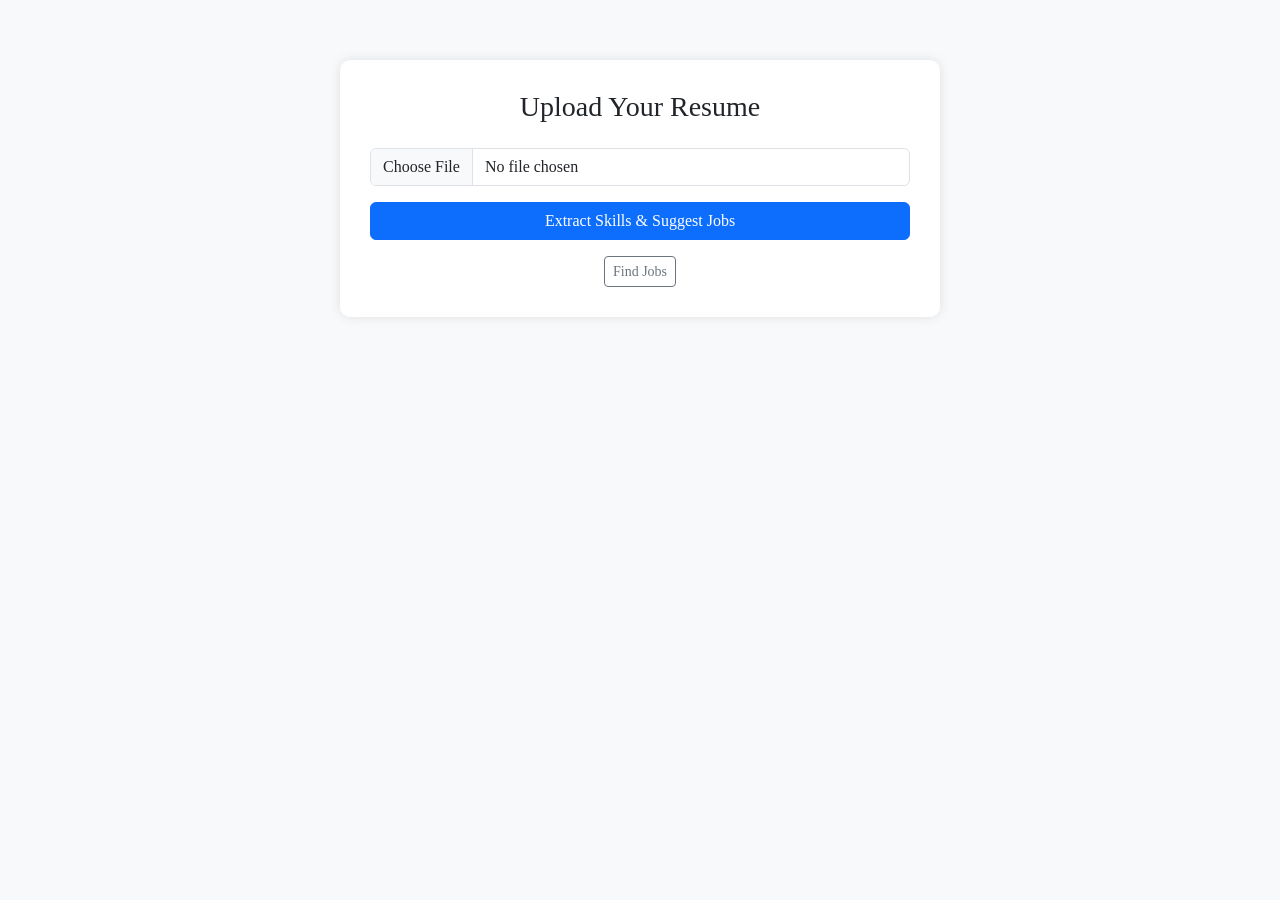
<file: upload_resume_page.html>
<!DOCTYPE html>
<html lang="en">
<head>
  <meta charset="UTF-8">
  <title>Resume Skill Extractor</title>
  <meta name="viewport" content="width=device-width, initial-scale=1.0">
  <link href="https://cdn.jsdelivr.net/npm/bootstrap@5.3.0/dist/css/bootstrap.min.css" rel="stylesheet">
  <style>
    body { background-color: #f8f9fa; font-family: 'Segoe UI'; }
    .container { max-width: 600px; margin-top: 60px; padding: 30px; background: white; border-radius: 10px; box-shadow: 0 0 12px rgba(0,0,0,0.1); }
    .badge-skill { background: #007bff; color: #fff; margin: 4px; padding: 6px 12px; border-radius: 20px; font-size: 14px; display: inline-block; }
    .job-role { background-color: #eaf6ff; color: #0d6efd; margin: 10px 0; padding: 12px; border-radius: 8px; text-align: center; }
  </style>
</head>
<body>
  <div class="container text-center">
    <h3 class="mb-4">Upload Your Resume</h3>
    <form id="uploadForm" enctype="multipart/form-data">
      <input class="form-control mb-3" type="file" name="resume" accept=".pdf,.docx,.txt" required>
      <button type="submit" class="btn btn-primary w-100">Extract Skills & Suggest Jobs</button>
    </form>

    <div id="result" class="mt-4" style="display: none;"></div>
    <div class="mt-3">
      <a href="/find_jobs" class="btn btn-outline-secondary btn-sm">Find Jobs</a>
    </div>
  </div>

  <script src="https://code.jquery.com/jquery-3.7.0.min.js"></script>
  <script>
    $('#uploadForm').on('submit', function (e) {
      e.preventDefault();
      const formData = new FormData(this);
      $('#result').hide().html('');

      fetch('/upload_resume', {
        method: 'POST',
        body: formData
      })
      .then(res => res.json())
      .then(data => {
        if (data.error) {
          $('#result').html('<div class="text-danger">' + data.error + '</div>').show();
        } else {
          let html = "<h5>Extracted Skills</h5>";
          data.skills.forEach(skill => html += `<span class="badge-skill">${skill}</span>`);
          html += "<h5 class='mt-3'>Suggested Job Roles</h5>";
          data.suggested_job_roles.forEach(role => html += `<div class="job-role">${role}</div>`);
          $('#result').html(html).show();
        }
      }).catch(err => {
        $('#result').html(`<div class="text-danger">${err.message}</div>`).show();
      });
    });
  </script>
</body>
</html>
</file>
